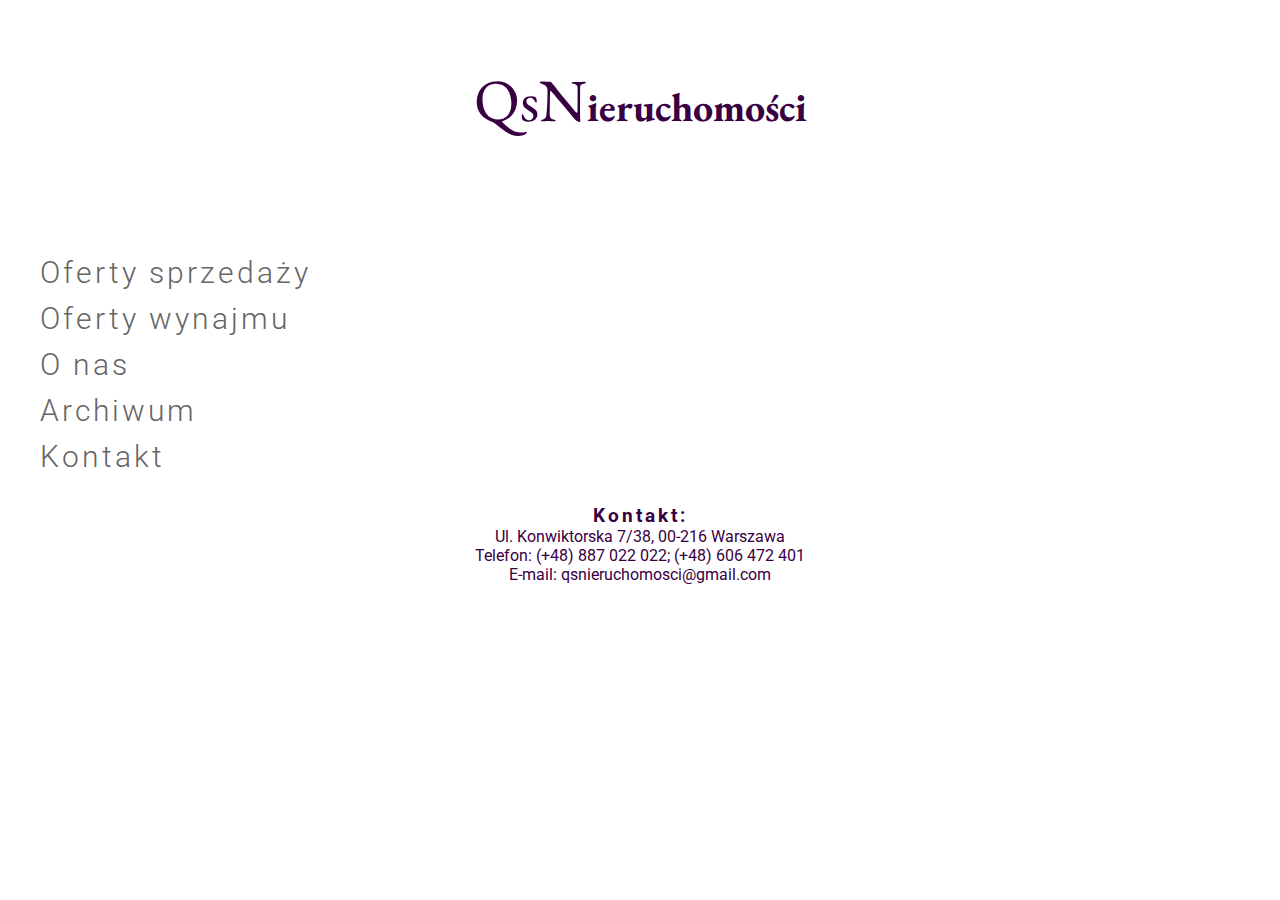
<file: index.html>
<!DOCTYPE html>
<html>
    <head>
        <meta charset="utf-8">
        <meta name="description" content="Agencja nieruchomości">
        <meta name="keywords" content="
            biuro nieruchomości, sprzedaż nieruchomości, pośrednik nieruchomości,           pośrednik w obrocie nieruchomościami, dom, mieszkanie, sprzedam dom, sprzedam mieszkanie, dom Warszawa, mieszkanie
            Warszawa, sprzedam dom, sprzedam mieszkanie, wynajmę mieszkanie, wynajmę dom, działki, siedlisko,
            kupię dom, kupię mieszkanie, kupię siedlisko, sprzedam działkę, szybko sprzedam, pilnie sprzedam,
            sprzedam willę, piękny dom, piękne mieszkanie, nowoczesny dom, nowoczesne mieszkanie, dom w cenie
            mieszkania, sprzedam nieruchomość, piękna posesja, sprzedam posesję, dom po remoncie, dom do
            remontu, dom piętrowy, dom parterowy, sprzedam dworek, sprzedam kamienicę, sprzedam dom z
            charakterem, zabytkowa posiadłość, sprzedam pałac, posesja ze stawem, działka nad rzeką, sprzedam
            magazyn, sprzedam halę, mieszkanie Zielonka, dom Zielonka, dom Wołomin, mieszkanie Wołomin, dom
            Legionowo, mieszkanie Legionowo, dom Serock, mieszkania Serock, dom Ząbki, mieszkanie Ząbki,
            dom Rembertów, dom Wyszków, mieszkanie Wyszków, mieszkanie Rembertów, mieszkanie Bielany,
            mieszkanie Muranów, mieszkanie Żoliborz, dom Żoliborz, dom Bielany, mieszkanie Bemowo, dom
            |Bemowo, Dom Wilanów, mieszkanie Wilanów, dom Mokotów, mieszkanie Mokotów, dom Wola,
            mieszkanie Wola, mieszkanie Śródmieście, dom Śródmieście,">
        <title>QsNieruchomości</title>
        <link rel="stylesheet" href="./css/style.css">
        <link href="https://fonts.googleapis.com/css?family=EB+Garamond|Roboto" rel="stylesheet">
    </head>
    <body>
        <header>
            <div class="container">
                <div class="logo">
                    <h1><span>QsN</span>ieruchomości</h1>
                </div>
            </div>
        </header>
        <section>
            <div class="container">
                <nav>
                    <ul class="nav">
                        <li class="menu"><a href="./oferta_sprzedaży.html">Oferty sprzedaży</a></li>
                        <li class="menu"><a href="./oferta_wynajmu.html">Oferty wynajmu</a></li>
                        <li class="menu"><a href="./o_nas.html">O nas</a></li>
                        <li class="menu"><a href="./archiwum.html">Archiwum</a></li>
                        <li class="menu"><a href="./kontakt.html">Kontakt</a></li>
                    </ul>
                </nav>
                <!-- <img src="./images/dworek.jpg" alt="dworek"> -->
            </div>
        </section>
        <footer>
            <div class="container">
                <div class="footer-contact">
                    <h3>Kontakt:</h3>
                    <p>Ul. Konwiktorska 7/38, 00-216 Warszawa</p>
                    <p>Telefon: (+48) 887 022 022; (+48) 606 472 401</p>
                    <p>E-mail: qsnieruchomosci@gmail.com</p>
                </div>
            </div>
        </footer>
    </body>
</html>
</file>
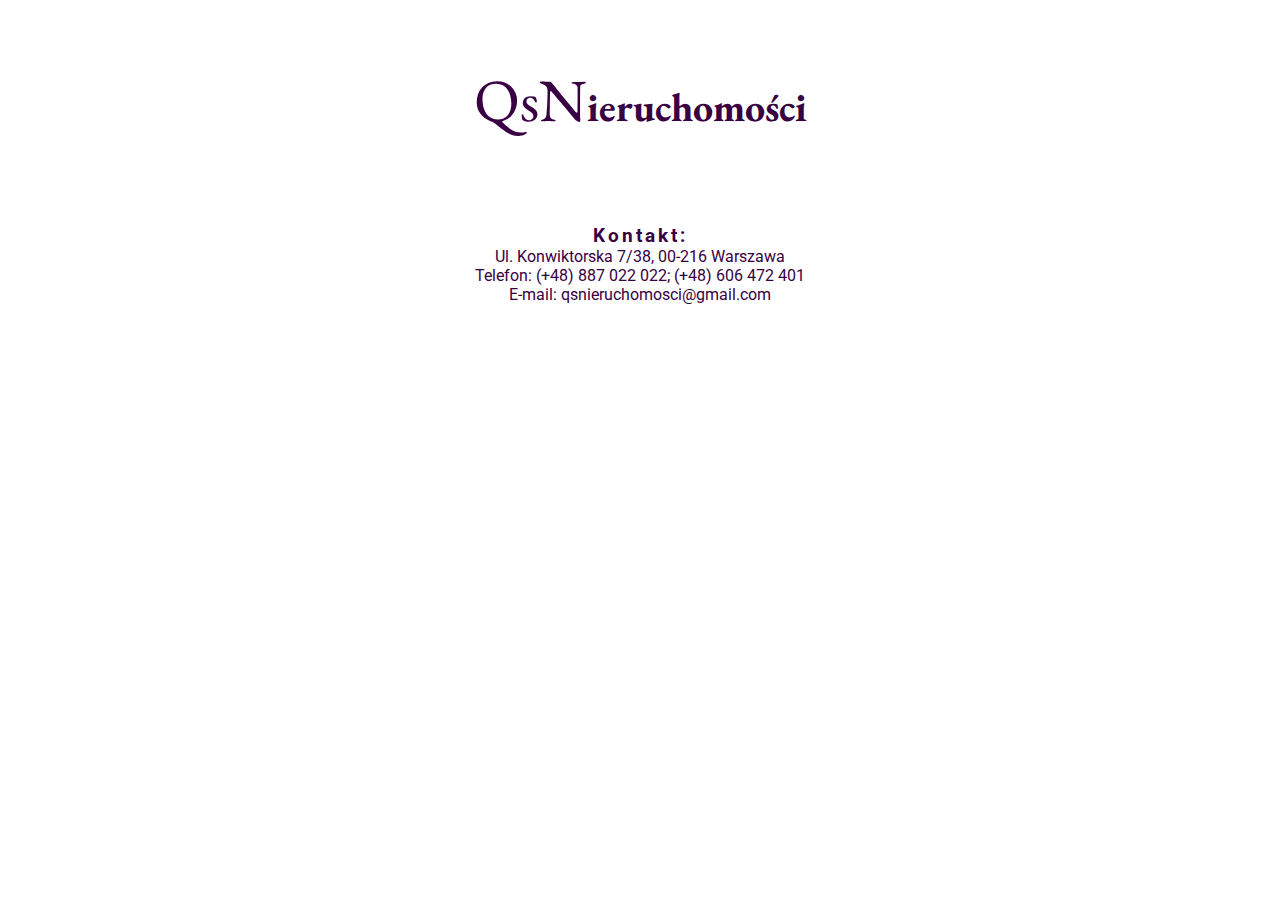
<file: archiwum.html>
<!DOCTYPE html>
<html>
    <head>
        <meta charset="utf-8">
        <meta name="description" content="Agencja nieruchomości">
        <meta name="keywords" content="
            biuro nieruchomości, sprzedaż nieruchomości, pośrednik nieruchomości,           pośrednik w obrocie nieruchomościami, dom, mieszkanie, sprzedam dom, sprzedam mieszkanie, dom Warszawa, mieszkanie
            Warszawa, sprzedam dom, sprzedam mieszkanie, wynajmę mieszkanie, wynajmę dom, działki, siedlisko,
            kupię dom, kupię mieszkanie, kupię siedlisko, sprzedam działkę, szybko sprzedam, pilnie sprzedam,
            sprzedam willę, piękny dom, piękne mieszkanie, nowoczesny dom, nowoczesne mieszkanie, dom w cenie
            mieszkania, sprzedam nieruchomość, piękna posesja, sprzedam posesję, dom po remoncie, dom do
            remontu, dom piętrowy, dom parterowy, sprzedam dworek, sprzedam kamienicę, sprzedam dom z
            charakterem, zabytkowa posiadłość, sprzedam pałac, posesja ze stawem, działka nad rzeką, sprzedam
            magazyn, sprzedam halę, mieszkanie Zielonka, dom Zielonka, dom Wołomin, mieszkanie Wołomin, dom
            Legionowo, mieszkanie Legionowo, dom Serock, mieszkania Serock, dom Ząbki, mieszkanie Ząbki,
            dom Rembertów, dom Wyszków, mieszkanie Wyszków, mieszkanie Rembertów, mieszkanie Bielany,
            mieszkanie Muranów, mieszkanie Żoliborz, dom Żoliborz, dom Bielany, mieszkanie Bemowo, dom
            |Bemowo, Dom Wilanów, mieszkanie Wilanów, dom Mokotów, mieszkanie Mokotów, dom Wola,
            mieszkanie Wola, mieszkanie Śródmieście, dom Śródmieście,">
        <title>QsNieruchomości</title>
        <link rel="stylesheet" href="./css/style.css">
        <link href="https://fonts.googleapis.com/css?family=EB+Garamond|Roboto" rel="stylesheet">
    </head>
    <body>
        <header>
            <div class="container">
                <div class="logo">
                    <h1><span>QsN</span>ieruchomości</h1>
                </div>
            </div>
        </header>
        <section>
          
        </section>
        <footer>
            <div class="container">
                <div class="footer-contact">
                    <h3>Kontakt:</h3>
                    <p>Ul. Konwiktorska 7/38, 00-216 Warszawa</p>
                    <p>Telefon: (+48) 887 022 022; (+48) 606 472 401</p>
                    <p>E-mail: qsnieruchomosci@gmail.com</p>
                </div>
            </div>
        </footer>
    </body>
</html>
</file>
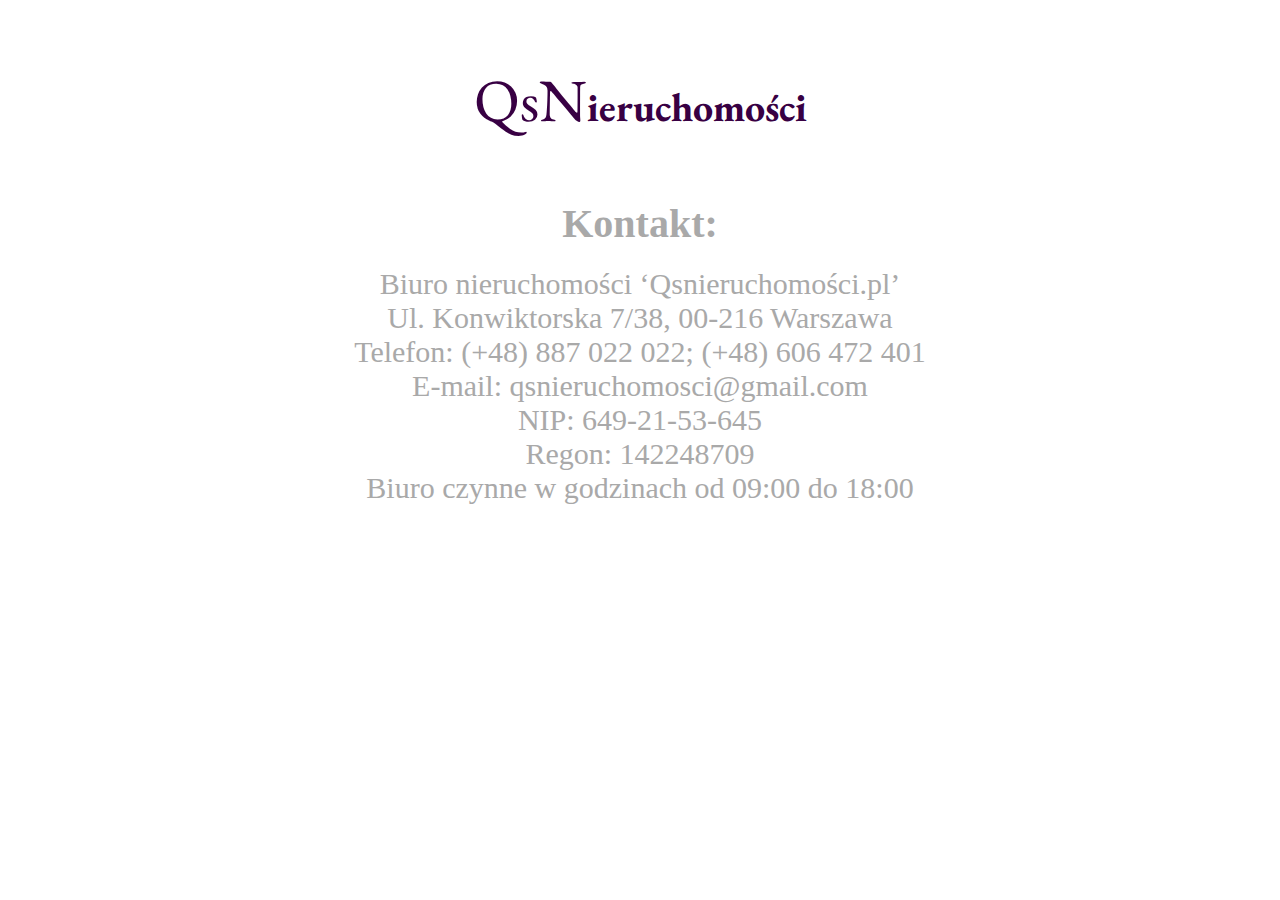
<file: kontakt.html>
<!DOCTYPE html>
<html>
    <head>
        <meta charset="utf-8">
        <meta name="description" content="Agencja nieruchomości">
        <meta name="keywords" content="
            biuro nieruchomości, sprzedaż nieruchomości, pośrednik nieruchomości,           pośrednik w obrocie nieruchomościami, dom, mieszkanie, sprzedam dom, sprzedam mieszkanie, dom Warszawa, mieszkanie
            Warszawa, sprzedam dom, sprzedam mieszkanie, wynajmę mieszkanie, wynajmę dom, działki, siedlisko,
            kupię dom, kupię mieszkanie, kupię siedlisko, sprzedam działkę, szybko sprzedam, pilnie sprzedam,
            sprzedam willę, piękny dom, piękne mieszkanie, nowoczesny dom, nowoczesne mieszkanie, dom w cenie
            mieszkania, sprzedam nieruchomość, piękna posesja, sprzedam posesję, dom po remoncie, dom do
            remontu, dom piętrowy, dom parterowy, sprzedam dworek, sprzedam kamienicę, sprzedam dom z
            charakterem, zabytkowa posiadłość, sprzedam pałac, posesja ze stawem, działka nad rzeką, sprzedam
            magazyn, sprzedam halę, mieszkanie Zielonka, dom Zielonka, dom Wołomin, mieszkanie Wołomin, dom
            Legionowo, mieszkanie Legionowo, dom Serock, mieszkania Serock, dom Ząbki, mieszkanie Ząbki,
            dom Rembertów, dom Wyszków, mieszkanie Wyszków, mieszkanie Rembertów, mieszkanie Bielany,
            mieszkanie Muranów, mieszkanie Żoliborz, dom Żoliborz, dom Bielany, mieszkanie Bemowo, dom
            |Bemowo, Dom Wilanów, mieszkanie Wilanów, dom Mokotów, mieszkanie Mokotów, dom Wola,
            mieszkanie Wola, mieszkanie Śródmieście, dom Śródmieście,">
        <title>QsNieruchomości</title>
        <link rel="stylesheet" href="./css/style.css">
        <link rel="stylesheet" href="./css/kontakt.css">
        <link href="https://fonts.googleapis.com/css?family=EB+Garamond|Roboto" rel="stylesheet">
    </head>
    <body>
        <header>
            <div class="container">
                <div class="logo">
                    <h1><span>QsN</span>ieruchomości</h1>
                </div>
            </div>
        </header>
        <section>
            <div class="container">
                <div class="contact">
                    <h3>Kontakt:</h3>
                    <p>Biuro nieruchomości ‘Qsnieruchomości.pl’</p>
                    <p>Ul. Konwiktorska 7/38, 00-216 Warszawa</p>
                    <p>Telefon: (+48) 887 022 022; (+48) 606 472 401</p>
                    <p>E-mail: qsnieruchomosci@gmail.com</p>
                    <p>NIP: 649-21-53-645</p>
                    <p>Regon: 142248709</p>
                    <p>Biuro czynne w godzinach od 09:00 do 18:00</p>
                </div>
            </div>
        </section>
        <footer>
            <div class="container">
            </div>
        </footer>
    </body>
</html>
</file>
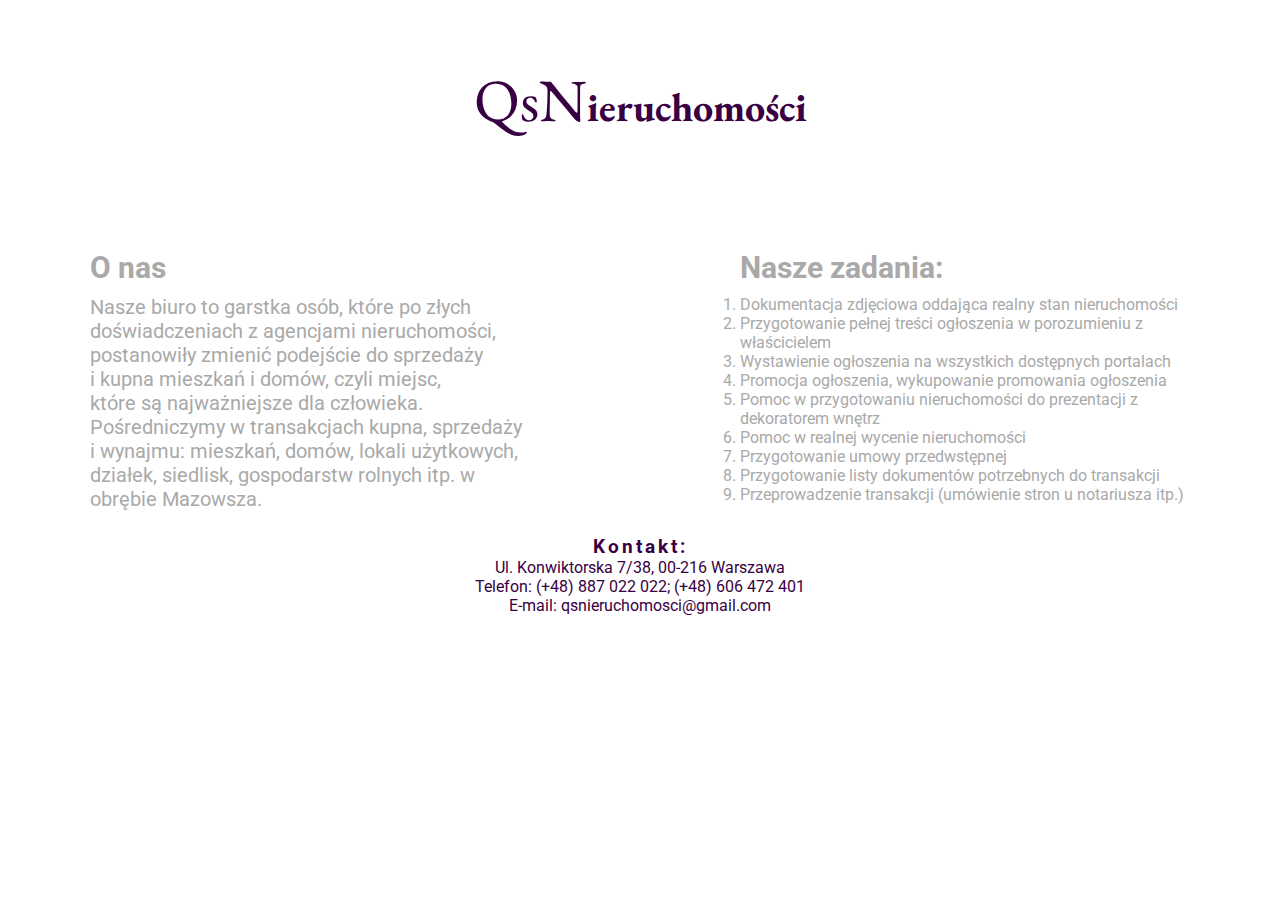
<file: o_nas.html>
<!DOCTYPE html>
<html>
    <head>
        <meta charset="utf-8">
        <meta name="description" content="Agencja nieruchomości">
        <meta name="keywords" content="
            biuro nieruchomości, sprzedaż nieruchomości, pośrednik nieruchomości,           pośrednik w obrocie nieruchomościami, dom, mieszkanie, sprzedam dom, sprzedam mieszkanie, dom Warszawa, mieszkanie
            Warszawa, sprzedam dom, sprzedam mieszkanie, wynajmę mieszkanie, wynajmę dom, działki, siedlisko,
            kupię dom, kupię mieszkanie, kupię siedlisko, sprzedam działkę, szybko sprzedam, pilnie sprzedam,
            sprzedam willę, piękny dom, piękne mieszkanie, nowoczesny dom, nowoczesne mieszkanie, dom w cenie
            mieszkania, sprzedam nieruchomość, piękna posesja, sprzedam posesję, dom po remoncie, dom do
            remontu, dom piętrowy, dom parterowy, sprzedam dworek, sprzedam kamienicę, sprzedam dom z
            charakterem, zabytkowa posiadłość, sprzedam pałac, posesja ze stawem, działka nad rzeką, sprzedam
            magazyn, sprzedam halę, mieszkanie Zielonka, dom Zielonka, dom Wołomin, mieszkanie Wołomin, dom
            Legionowo, mieszkanie Legionowo, dom Serock, mieszkania Serock, dom Ząbki, mieszkanie Ząbki,
            dom Rembertów, dom Wyszków, mieszkanie Wyszków, mieszkanie Rembertów, mieszkanie Bielany,
            mieszkanie Muranów, mieszkanie Żoliborz, dom Żoliborz, dom Bielany, mieszkanie Bemowo, dom
            |Bemowo, Dom Wilanów, mieszkanie Wilanów, dom Mokotów, mieszkanie Mokotów, dom Wola,
            mieszkanie Wola, mieszkanie Śródmieście, dom Śródmieście,">
        <title>QsNieruchomości</title>
        <link rel="stylesheet" href="./css/style.css">
        <link rel="stylesheet" href="./css/o_nas.css">
        <link href="https://fonts.googleapis.com/css?family=EB+Garamond|Roboto" rel="stylesheet">
    </head>
    <body>
        <header>
            <div class="container">
                <div class="logo">
                    <h1><span>QsN</span>ieruchomości</h1>
                </div>
            </div>
        </header>
        <section>
            <div class="container">
                <div class="about-section">
                    <h2>O nas</h2>
                    <p class="about">
                        Nasze biuro to garstka osób, które po złych doświadczeniach z agencjami nieruchomości, postanowiły
                        zmienić podejście do sprzedaży</br> i kupna mieszkań i domów, czyli miejsc,</br> które są najważniejsze dla
                        człowieka.
                        Pośredniczymy w transakcjach kupna, sprzedaży</br> i wynajmu: mieszkań, domów, lokali użytkowych,
                        działek, siedlisk, gospodarstw rolnych itp. w obrębie Mazowsza.
                    </p>
                </div>
                <div class="tasks">
                    <h3>Nasze zadania:</h3>
                    <ol>
                        <li>Dokumentacja zdjęciowa oddająca realny stan nieruchomości</li>
                        <li>Przygotowanie pełnej treści ogłoszenia w porozumieniu z właścicielem</li>
                        <li>Wystawienie ogłoszenia na wszystkich dostępnych portalach</li>
                        <li>Promocja ogłoszenia, wykupowanie promowania ogłoszenia</li>
                        <li>Pomoc w przygotowaniu nieruchomości do prezentacji z dekoratorem wnętrz</li>
                        <li>Pomoc w realnej wycenie nieruchomości</li>
                        <li> Przygotowanie umowy przedwstępnej</li>
                        <li> Przygotowanie listy dokumentów potrzebnych do transakcji</li>
                        <li>Przeprowadzenie transakcji (umówienie stron u notariusza itp.)</li>
                    </ol>
                </div>
            </div>
        </section>
        <footer>
            <div class="container">
                <div class="footer-contact">
                    <h3>Kontakt:</h3>
                    <p>Ul. Konwiktorska 7/38, 00-216 Warszawa</p>
                    <p>Telefon: (+48) 887 022 022; (+48) 606 472 401</p>
                    <p>E-mail: qsnieruchomosci@gmail.com</p>
                </div>
            </div>
        </footer>
    </body>
</html>
</file>
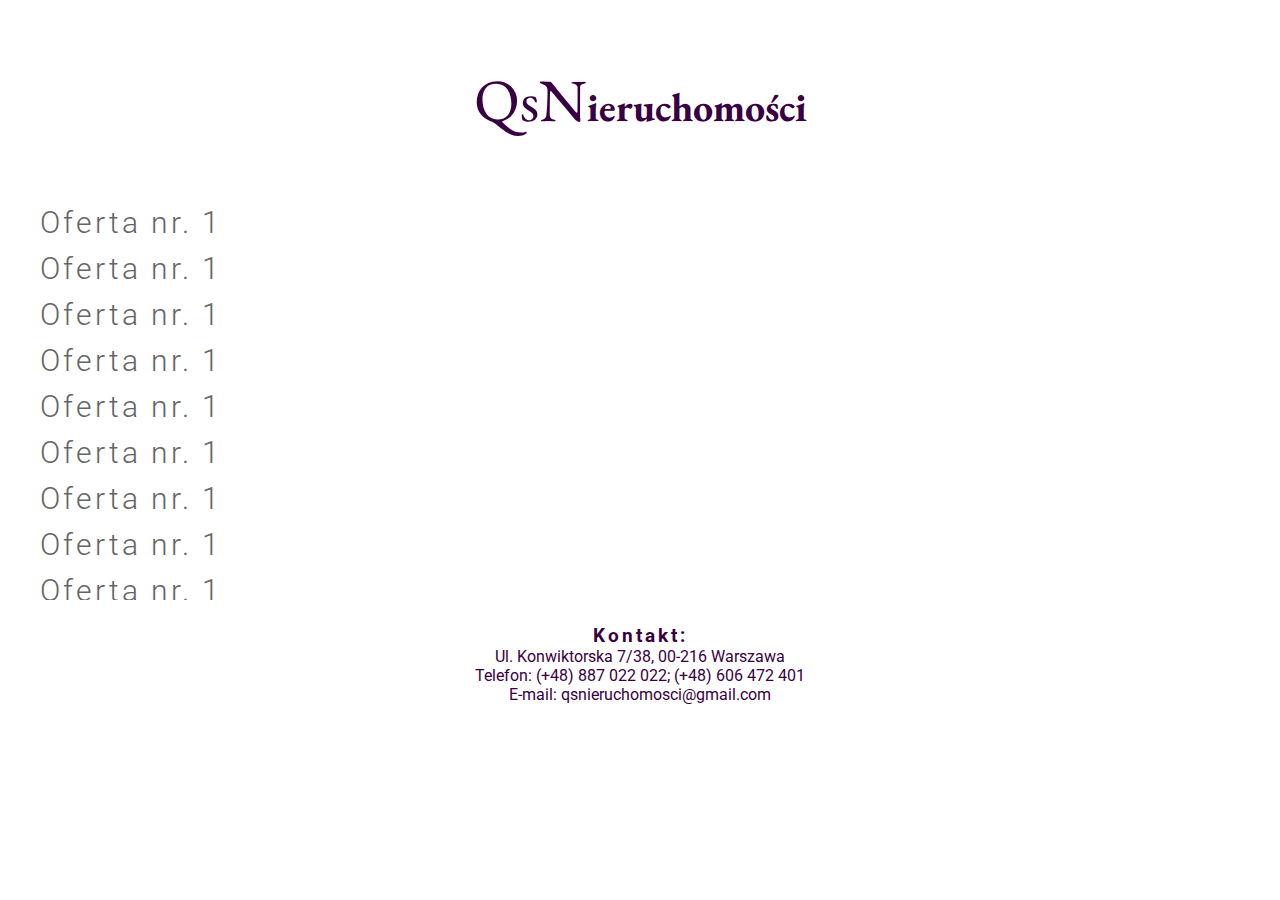
<file: oferta_sprzedaży.html>
<!DOCTYPE html>
<html>
    <head>
        <meta charset="utf-8">
        <meta name="description" content="Agencja nieruchomości">
        <meta name="keywords" content="
            biuro nieruchomości, sprzedaż nieruchomości, pośrednik nieruchomości,           pośrednik w obrocie nieruchomościami, dom, mieszkanie, sprzedam dom, sprzedam mieszkanie, dom Warszawa, mieszkanie
            Warszawa, sprzedam dom, sprzedam mieszkanie, wynajmę mieszkanie, wynajmę dom, działki, siedlisko,
            kupię dom, kupię mieszkanie, kupię siedlisko, sprzedam działkę, szybko sprzedam, pilnie sprzedam,
            sprzedam willę, piękny dom, piękne mieszkanie, nowoczesny dom, nowoczesne mieszkanie, dom w cenie
            mieszkania, sprzedam nieruchomość, piękna posesja, sprzedam posesję, dom po remoncie, dom do
            remontu, dom piętrowy, dom parterowy, sprzedam dworek, sprzedam kamienicę, sprzedam dom z
            charakterem, zabytkowa posiadłość, sprzedam pałac, posesja ze stawem, działka nad rzeką, sprzedam
            magazyn, sprzedam halę, mieszkanie Zielonka, dom Zielonka, dom Wołomin, mieszkanie Wołomin, dom
            Legionowo, mieszkanie Legionowo, dom Serock, mieszkania Serock, dom Ząbki, mieszkanie Ząbki,
            dom Rembertów, dom Wyszków, mieszkanie Wyszków, mieszkanie Rembertów, mieszkanie Bielany,
            mieszkanie Muranów, mieszkanie Żoliborz, dom Żoliborz, dom Bielany, mieszkanie Bemowo, dom
            |Bemowo, Dom Wilanów, mieszkanie Wilanów, dom Mokotów, mieszkanie Mokotów, dom Wola,
            mieszkanie Wola, mieszkanie Śródmieście, dom Śródmieście,">
        <title>QsNieruchomości</title>
        <link rel="stylesheet" href="./css/style.css">
        <link href="https://fonts.googleapis.com/css?family=EB+Garamond|Roboto" rel="stylesheet">
    </head>
    <body>
        <header>
            <div class="container">
                <div class="logo">
                    <h1><span>QsN</span>ieruchomości</h1>
                </div>
            </div>
        </header>
        <section>
            <div class="container">
              <div class="oferta_sprzedazy oferty">
                  <!-- TU DODAJEMY LINKI
                 <a href="adres strony olx czy allegro" target="_blank">nazwa oferty która jest widoczna na stronie</a> -->
                 <a href="https://www.facebook.com/" target="_blank">Oferta nr. 1</a>
                 <a href="#" target="_blank">Oferta nr. 1</a>
                 <a href="#" target="_blank">Oferta nr. 1</a>
                 <a href="#" target="_blank">Oferta nr. 1</a>
                 <a href="#" target="_blank">Oferta nr. 1</a>
                 <a href="#" target="_blank">Oferta nr. 1</a>
                 <a href="#" target="_blank">Oferta nr. 1</a>
                 <a href="#" target="_blank">Oferta nr. 1</a>
                 <a href="#" target="_blank">Oferta nr. 1</a>
                 <a href="#" target="_blank">Oferta nr. 1</a>
                 <a href="#" target="_blank">Oferta nr. 1</a>
                 <a href="#" target="_blank">Oferta nr. 1</a>
                 <a href="#" target="_blank">Oferta nr. 1</a>
                 <a href="#" target="_blank">Oferta nr. 1</a>
                 <a href="#" target="_blank">Oferta nr. 1</a>
                 <a href="#" target="_blank">Oferta nr. 1</a>
              </div>
            </div>
        </section>
        <footer>
            <div class="container">
                <div class="footer-contact">
                    <h3>Kontakt:</h3>
                    <p>Ul. Konwiktorska 7/38, 00-216 Warszawa</p>
                    <p>Telefon: (+48) 887 022 022; (+48) 606 472 401</p>
                    <p>E-mail: qsnieruchomosci@gmail.com</p>
                </div>
            </div>
        </footer>
    </body>
</html>
</file>
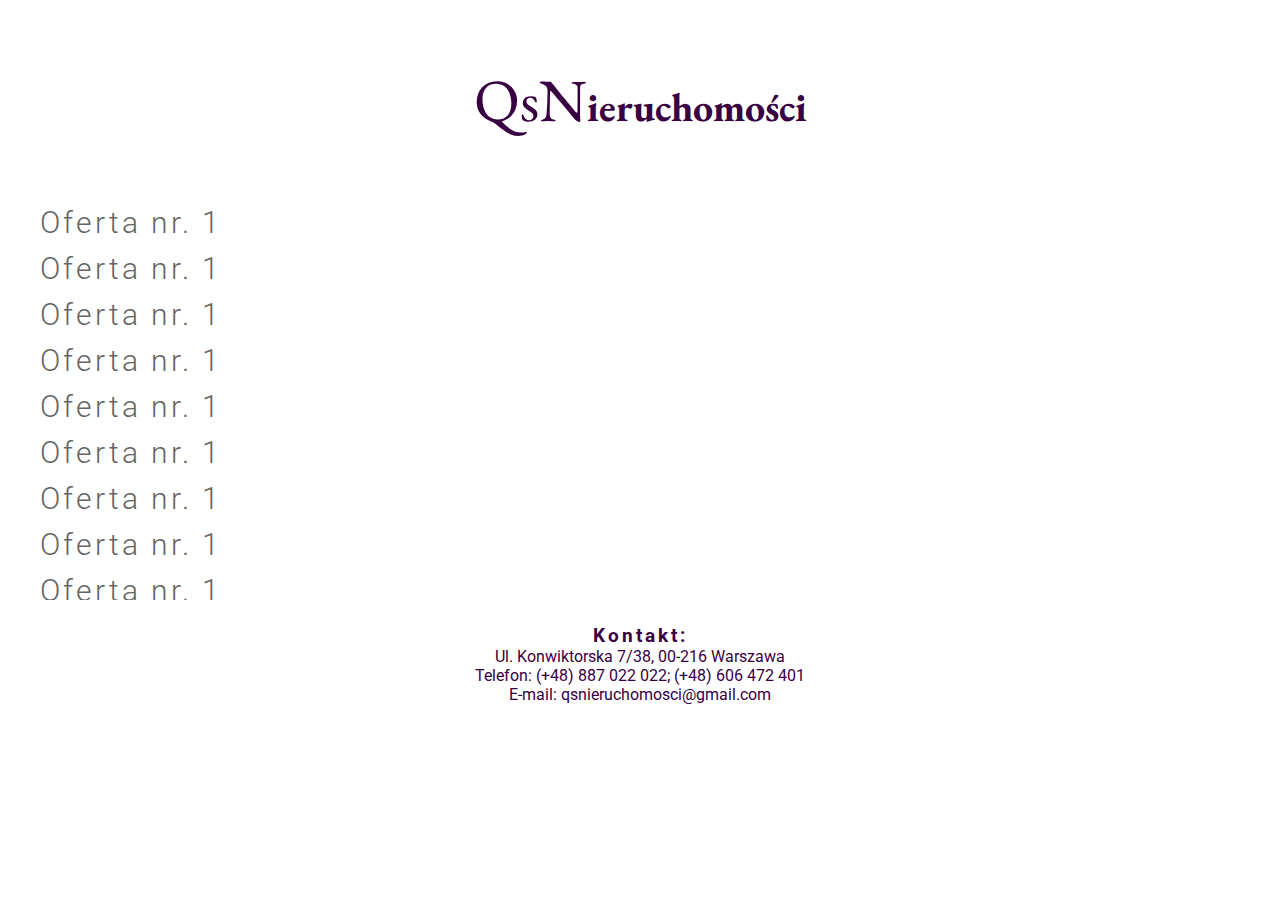
<file: oferta_wynajmu.html>
<!DOCTYPE html>
<html>
    <head>
        <meta charset="utf-8">
        <meta name="description" content="Agencja nieruchomości">
        <meta name="keywords" content="
            biuro nieruchomości, sprzedaż nieruchomości, pośrednik nieruchomości,           pośrednik w obrocie nieruchomościami, dom, mieszkanie, sprzedam dom, sprzedam mieszkanie, dom Warszawa, mieszkanie
            Warszawa, sprzedam dom, sprzedam mieszkanie, wynajmę mieszkanie, wynajmę dom, działki, siedlisko,
            kupię dom, kupię mieszkanie, kupię siedlisko, sprzedam działkę, szybko sprzedam, pilnie sprzedam,
            sprzedam willę, piękny dom, piękne mieszkanie, nowoczesny dom, nowoczesne mieszkanie, dom w cenie
            mieszkania, sprzedam nieruchomość, piękna posesja, sprzedam posesję, dom po remoncie, dom do
            remontu, dom piętrowy, dom parterowy, sprzedam dworek, sprzedam kamienicę, sprzedam dom z
            charakterem, zabytkowa posiadłość, sprzedam pałac, posesja ze stawem, działka nad rzeką, sprzedam
            magazyn, sprzedam halę, mieszkanie Zielonka, dom Zielonka, dom Wołomin, mieszkanie Wołomin, dom
            Legionowo, mieszkanie Legionowo, dom Serock, mieszkania Serock, dom Ząbki, mieszkanie Ząbki,
            dom Rembertów, dom Wyszków, mieszkanie Wyszków, mieszkanie Rembertów, mieszkanie Bielany,
            mieszkanie Muranów, mieszkanie Żoliborz, dom Żoliborz, dom Bielany, mieszkanie Bemowo, dom
            |Bemowo, Dom Wilanów, mieszkanie Wilanów, dom Mokotów, mieszkanie Mokotów, dom Wola,
            mieszkanie Wola, mieszkanie Śródmieście, dom Śródmieście,">
        <title>QsNieruchomości</title>
        <link rel="stylesheet" href="./css/style.css">
        <link href="https://fonts.googleapis.com/css?family=EB+Garamond|Roboto" rel="stylesheet">
    </head>
    <body>
        <header>
            <div class="container">
                <div class="logo">
                    <h1><span>QsN</span>ieruchomości</h1>
                </div>
            </div>
        </header>
        <section>
            <div class="container">
              <div class="oferta_wynajmu oferty">
                 <!-- TU DODAJEMY LINKI
                <a href="adres strony olx czy allegro" target="_blank">nazwa oferty która jest widoczna na stronie</a> -->
                <a href="#" target="_blank">Oferta nr. 1</a>
                <a href="#" target="_blank">Oferta nr. 1</a>
                <a href="#" target="_blank">Oferta nr. 1</a>
                <a href="#" target="_blank">Oferta nr. 1</a>
                <a href="#" target="_blank">Oferta nr. 1</a>
                <a href="#" target="_blank">Oferta nr. 1</a>
                <a href="#" target="_blank">Oferta nr. 1</a>
                <a href="#" target="_blank">Oferta nr. 1</a>
                <a href="#" target="_blank">Oferta nr. 1</a>
                <a href="#" target="_blank">Oferta nr. 1</a>
                <a href="#" target="_blank">Oferta nr. 1</a>
                <a href="#" target="_blank">Oferta nr. 1</a>
                <a href="#" target="_blank">Oferta nr. 1</a>
                <a href="#" target="_blank">Oferta nr. 1</a>
                <a href="#" target="_blank">Oferta nr. 1</a>
                <a href="#" target="_blank">Oferta nr. 1</a>
              </div>
            </div>
        </section>
        <footer>
            <div class="container">
                <div class="footer-contact">
                    <h3>Kontakt:</h3>
                    <p>Ul. Konwiktorska 7/38, 00-216 Warszawa</p>
                    <p>Telefon: (+48) 887 022 022; (+48) 606 472 401</p>
                    <p>E-mail: qsnieruchomosci@gmail.com</p>
                </div>
            </div>
        </footer>
    </body>
</html>
</file>
<file: css/style.css>
* {
    margin: 0 auto;
    padding: 0;
    box-sizing: border-box;
}

.container {
    max-width: 1200px;
}

.flex {
    display: inline-flex;
    justify-content: center;
    align-items: center;
}

/*----------------HEADER + LOGO---------------------------*/

header {
    width: 100%;
    height: 200px;
    background: white; /* For browsers that do not support gradients */
    display: flex;
    justify-content: center;
    align-items: center;
}

.logo {
    border: 4px solid white;
    display: flex;
    justify-content: center;
    align-items: center;
    padding: 15px;
}

.logo > h1 {
    font-family: 'EB Garamond', serif;
    font-size: 40px;
    color: rgb(56, 0, 67);
}

.logo > h1 span {
    font-size: 60px;
    color: rgb(56, 0, 67);
    font-weight: lighter;
}

/*------------------------FIRST SECTION-----------------------------------------*/

section {
    width: 100%;
    max-height: 400px;
    overflow-y: auto;
}

nav {
    float: left;
    margin-top: 50px;
}

.menu {
    list-style-type: none;
}

a {
    text-decoration: none;
    font-family: "Roboto", serif;
    font-weight: 300;
    font-size: 30px;
    letter-spacing: 3px;
    line-height: 46px;
    color: rgb(101, 101, 101);
}

a:hover {
    color: rgb(56, 0, 67);
}

.oferty > a{
    display: block;
}
/*--------------------------------formularz--------------------------------------------*/



/*------------------------------footer----------------------------------------------*/

footer {
    width: 100%;
    height: 140px;
    background: white;
    padding: 25px;
}

.footer-contact {
    text-align: center;
    color: rgb(56, 0, 67);
    font-size: 16px;
    font-family: "Roboto", serif;
}

.footer-contact > h3 {
    letter-spacing: 3px;
}
</file>
<file: css/kontakt.css>
section {
    text-align: center;
    display: flex;
    justify-content: center;
    align-items: center;
}

.contact > h3 {
    color: darkgrey;
    font-size: 40px;
    margin-bottom: 20px;
}

.contact > p {
    color: darkgrey;
    font-size: 30px;
}
</file>
<file: css/o_nas.css>
.about-section {
    float: left;
    margin-left: 50px;
    margin-top: 50px;
}

.about-section > h2 {
    font-size: 30px;
    margin-bottom: 10px;
    color: darkgrey;
    font-family: "Roboto", serif;
}

.about-section > p {
    width: 450px;
    font-size: 20px;
    color: darkgrey;
    font-family: "Roboto", serif;
}

.tasks {
    float: right;
    margin-right: 50px;
    margin-top: 50px;
}

.tasks > h3 {
    font-size: 30px;
    margin-bottom: 10px;
    color: darkgrey;
    font-family: "Roboto", serif;
}

.tasks > ol {
    width: 450px;
    font-size: 16px;
    color: darkgrey;
    font-family: "Roboto", serif;
}
</file>
